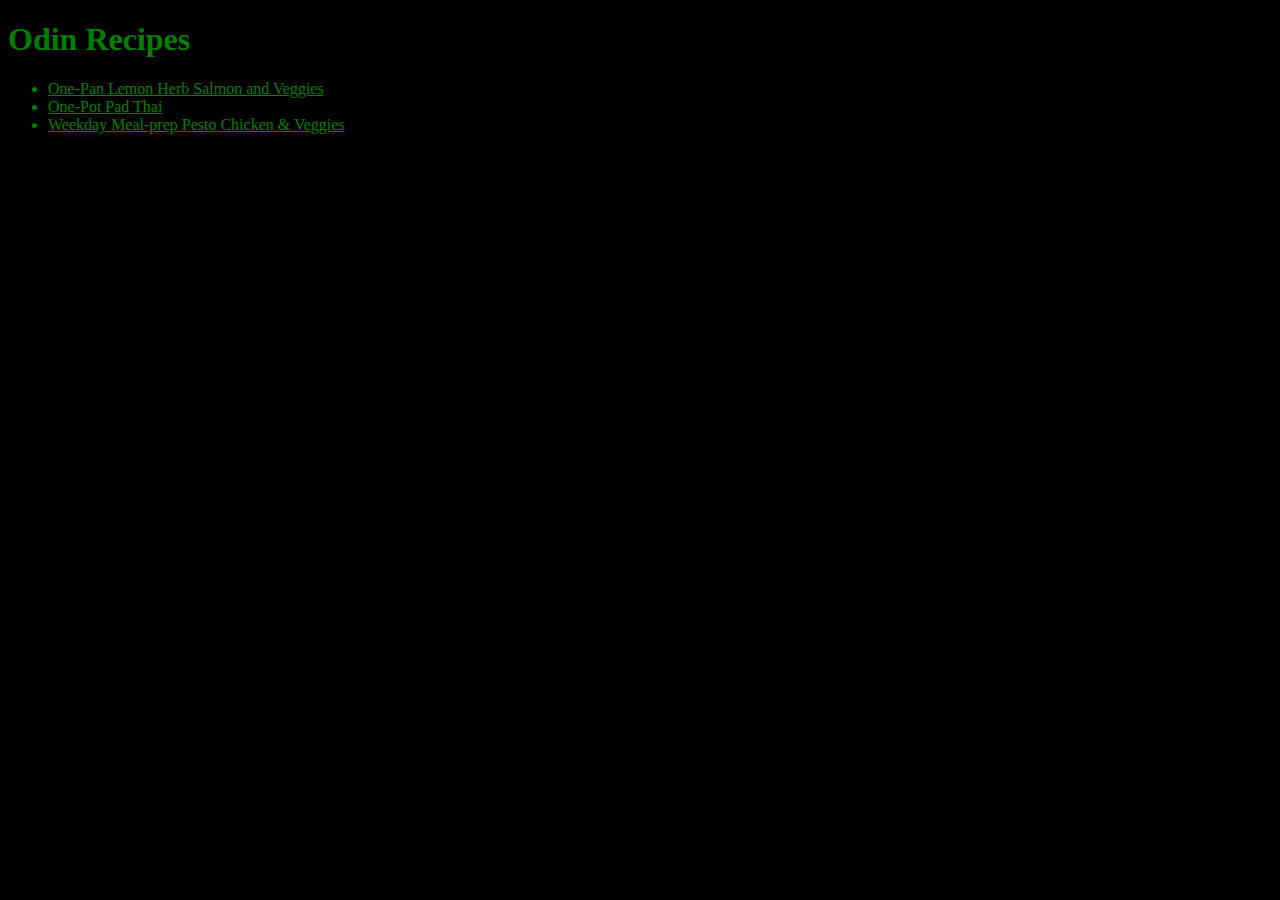
<file: index.html>
<!doctype html>
<html lang="en">
    <head>
        <meta charset="UTF=8">
        <title>Odin Recipes</title>
        <link rel="stylesheet" href="styles.css">
    </head>

    <body>
        <h1>Odin Recipes</h1>
        <ul>
            <li><a href="recipes/salmon.html">One-Pan Lemon Herb Salmon and Veggies</a></li>
            <li><a href="recipes/padthai.html">One-Pot Pad Thai</a></li>
            <li><a href="recipes/chicken.html">Weekday Meal-prep Pesto Chicken &amp; Veggies</a></li>
        </ul>
    </body>
</html>
</file>
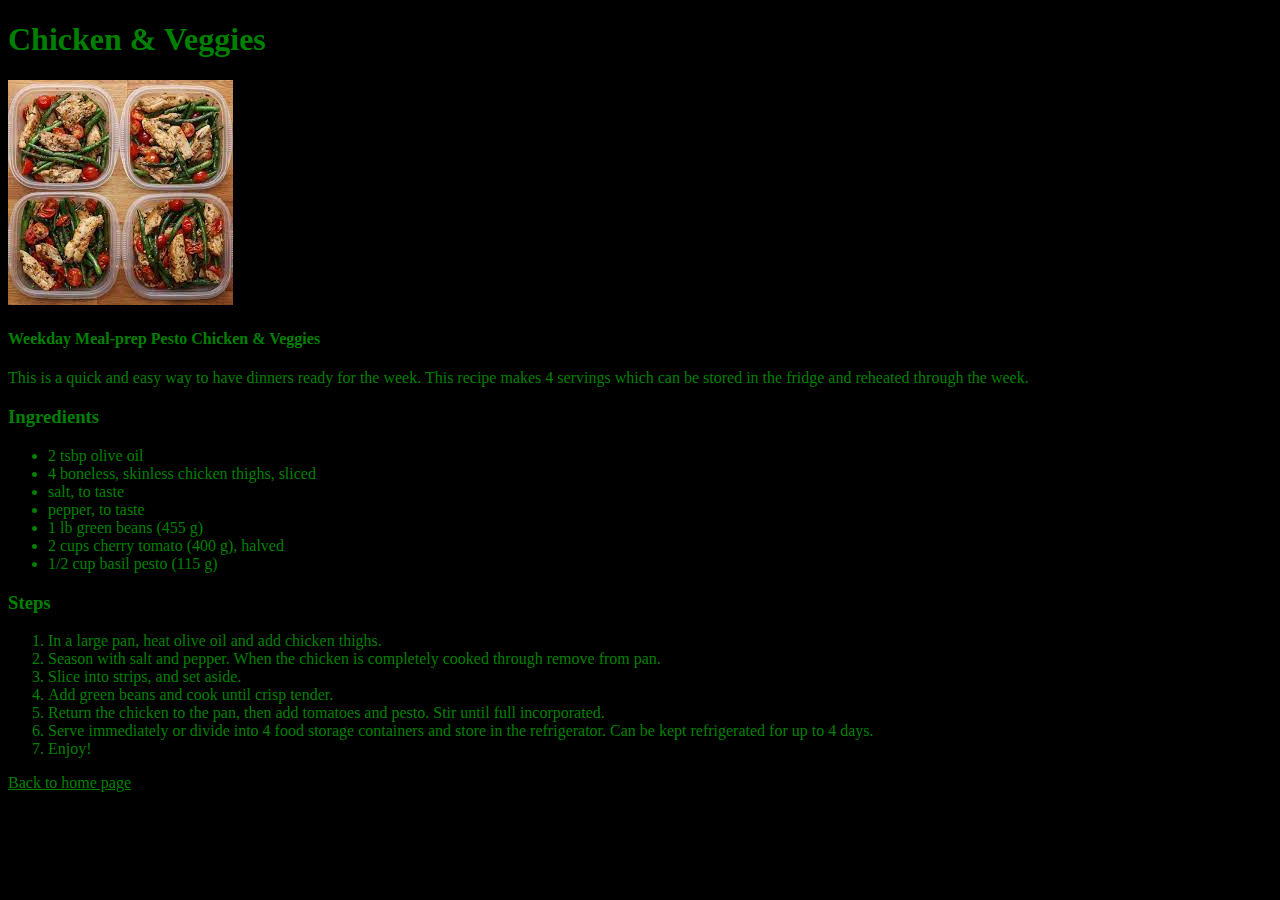
<file: recipes/chicken.html>
<!DOCTYPE html>
<html lang="en">
    <head>
        <meta charset="utf-8">
        <title>Chicken and Veggies</title>
        <link rel="stylesheet" href="../styles.css">
    </head>

    <body>
        <h1>Chicken &amp; Veggies</h1>
        <img src="chicken.jpeg" alt="Chicken and Vegetables">
        <h4>Weekday Meal-prep Pesto Chicken &amp; Veggies</h4>
        <p>This is a quick and easy way to have dinners ready for the week. This recipe makes 4 servings
            which can be stored in the fridge and reheated through the week.</p>
        <h3>Ingredients</h3>
        <ul>
            <li>2 tsbp olive oil</li>
            <li>4 boneless, skinless chicken thighs, sliced</li>
            <li>salt, to taste</li>
            <li>pepper, to taste</li>
            <li>1 lb green beans (455 g)</li>
            <li>2 cups cherry tomato (400 g), halved</li>
            <li>1/2 cup basil pesto (115 g)</li>
        </ul>
        <h3>Steps</h3>
        <ol>
            <li>In a large pan, heat olive oil and add chicken thighs.</li>
            <li>Season with salt and pepper. When the chicken is completely cooked through remove from 
                pan.</li>
            <li>Slice into strips, and set aside.</li>
            <li>Add green beans and cook until crisp tender.</li>
            <li>Return the chicken to the pan, then add tomatoes and pesto. Stir until full incorporated.</li>
            <li>Serve immediately or divide into 4 food storage containers and store in the refrigerator.
                Can be kept refrigerated for up to 4 days.</li>
            <li>Enjoy!</li>
        </ol>
        <a href="../index.html">Back to home page</a>
    </body>
</html>
</file>
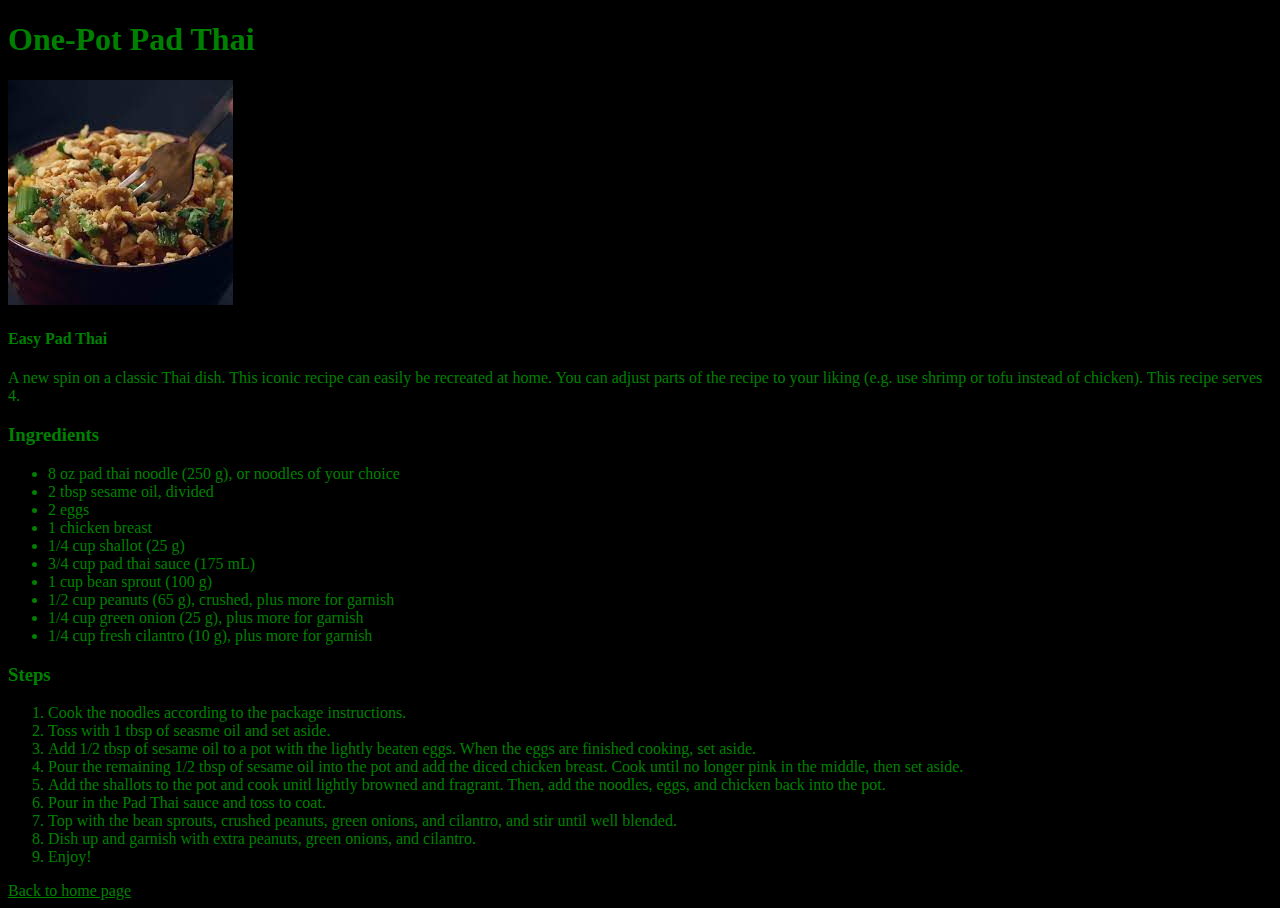
<file: recipes/padthai.html>
<!DOCTYPE html>
<html lang="en">
    <head>
        <meta charset="utf-8">
        <title>Pad Thai</title>
        <link rel="stylesheet" href="../styles.css">
    </head>

    <body>
        <h1>One-Pot Pad Thai</h1>
        <img src="padthai.jpeg" alt="Pad Thai">
        <h4>Easy Pad Thai</h4>
        <p>A new spin on a classic Thai dish. This iconic recipe can easily be recreated at home. You can
            adjust parts of the recipe to your liking (e.g. use shrimp or tofu instead of chicken). This
            recipe serves 4.</p>
        <h3>Ingredients</h3>
        <ul>
            <li>8 oz pad thai noodle (250 g), or noodles of your choice</li>
            <li>2 tbsp sesame oil, divided</li>
            <li>2 eggs</li>
            <li>1 chicken breast</li>
            <li>1/4 cup shallot (25 g)</li>
            <li>3/4 cup pad thai sauce (175 mL)</li>
            <li> 1 cup bean sprout (100 g)</li>
            <li>1/2 cup peanuts (65 g), crushed, plus more for garnish</li>
            <li>1/4 cup green onion (25 g), plus more for garnish</li>
            <li>1/4 cup fresh cilantro (10 g), plus more for garnish</li>
        </ul>
        <h3>Steps</h3>
        <ol>
            <li>Cook the noodles according to the package instructions.</li>
            <li>Toss with 1 tbsp of seasme oil and set aside.</li>
            <li>Add 1/2 tbsp of sesame oil to a pot with the lightly beaten eggs. When the eggs are finished
                cooking, set aside.</li>
            <li>Pour the remaining 1/2 tbsp of sesame oil into the pot and add the diced chicken breast.
                Cook until no longer pink in the middle, then set aside.</li>
            <li>Add the shallots to the pot and cook unitl lightly browned and fragrant. Then, add the noodles,
                eggs, and chicken back into the pot.</li>
            <li>Pour in the Pad Thai sauce and toss to coat.</li>
            <li>Top with the bean sprouts, crushed peanuts, green onions, and cilantro, and stir until well
                blended.</li>
            <li>Dish up and garnish with extra peanuts, green onions, and cilantro.</li>
            <li>Enjoy!</li>
        </ol>
        <a href="../index.html">Back to home page</a>
    </body>
</html>
</file>
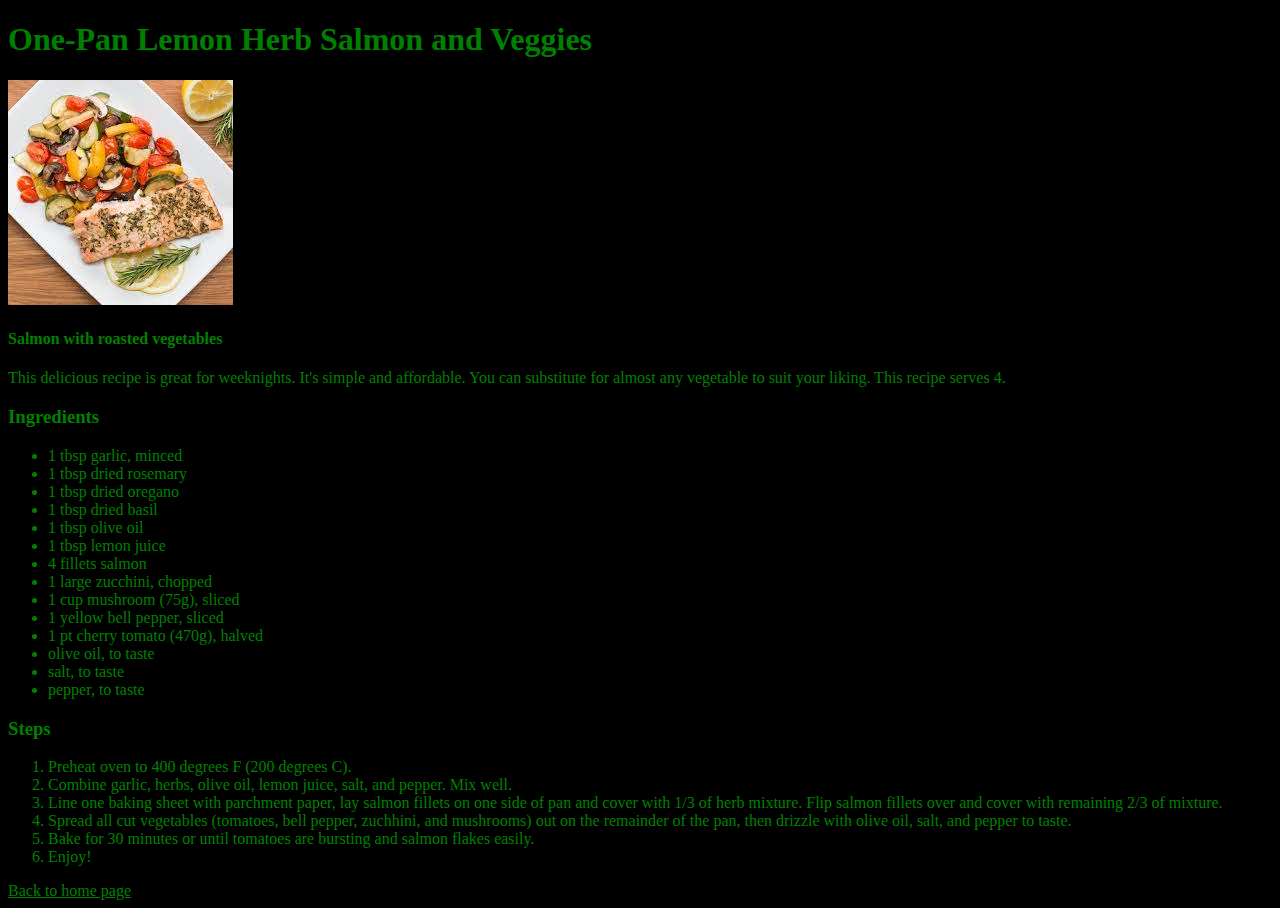
<file: recipes/salmon.html>
<!DOCTYPE html>
<html lang="en">
    <head>
        <meta charset="utf-8">
        <title>Salmon &amp; Veggies</title>
        <link rel="stylesheet" href="../styles.css">
    </head>

    <body>
        <h1>One-Pan Lemon Herb Salmon and Veggies</h1>
        <img src="salmon.jpeg" alt="Salmon">
        <h4>Salmon with roasted vegetables</h4>
        <p>This delicious recipe is great for weeknights. It's simple and affordable. You can substitute for almost any vegetable
            to suit your liking. This recipe serves 4.
        </p>
        <h3>Ingredients</h3>
        <ul>
            <li>1 tbsp garlic, minced</li>
            <li>1 tbsp dried rosemary</li>
            <li>1 tbsp dried oregano</li>
            <li>1 tbsp dried basil</li>
            <li>1 tbsp olive oil</li>
            <li>1 tbsp lemon juice</li>
            <li>4 fillets salmon</li>
            <li>1 large zucchini, chopped</li>
            <li>1 cup mushroom (75g), sliced</li>
            <li>1 yellow bell pepper, sliced</li>
            <li>1 pt cherry tomato (470g), halved</li>
            <li>olive oil, to taste</li>
            <li>salt, to taste</li>
            <li>pepper, to taste</li>
        </ul>
        <h3>Steps</h3>
        <ol>
            <li>Preheat oven to 400 degrees F (200 degrees C).</li>
            <li>Combine garlic, herbs, olive oil, lemon juice, salt, and pepper. Mix well.</li>
            <li>Line one baking sheet with parchment paper, lay salmon fillets on one side of pan and cover with 1/3 of herb 
                mixture. Flip salmon fillets over and cover with remaining 2/3 of mixture.</li>
            <li>Spread all cut vegetables (tomatoes, bell pepper, zuchhini, and mushrooms) out on the remainder of the pan, 
                then drizzle with olive oil, salt, and pepper to taste.</li>
            <li>Bake for 30 minutes or until tomatoes are bursting and salmon flakes easily.</li>
            <li>Enjoy!</li>
        </ol>
        <a href="../index.html">Back to home page</a>
    </body>
</html>
</file>
<file: styles.css>
* {
    color: green;
    background-color: black;
}
</file>
